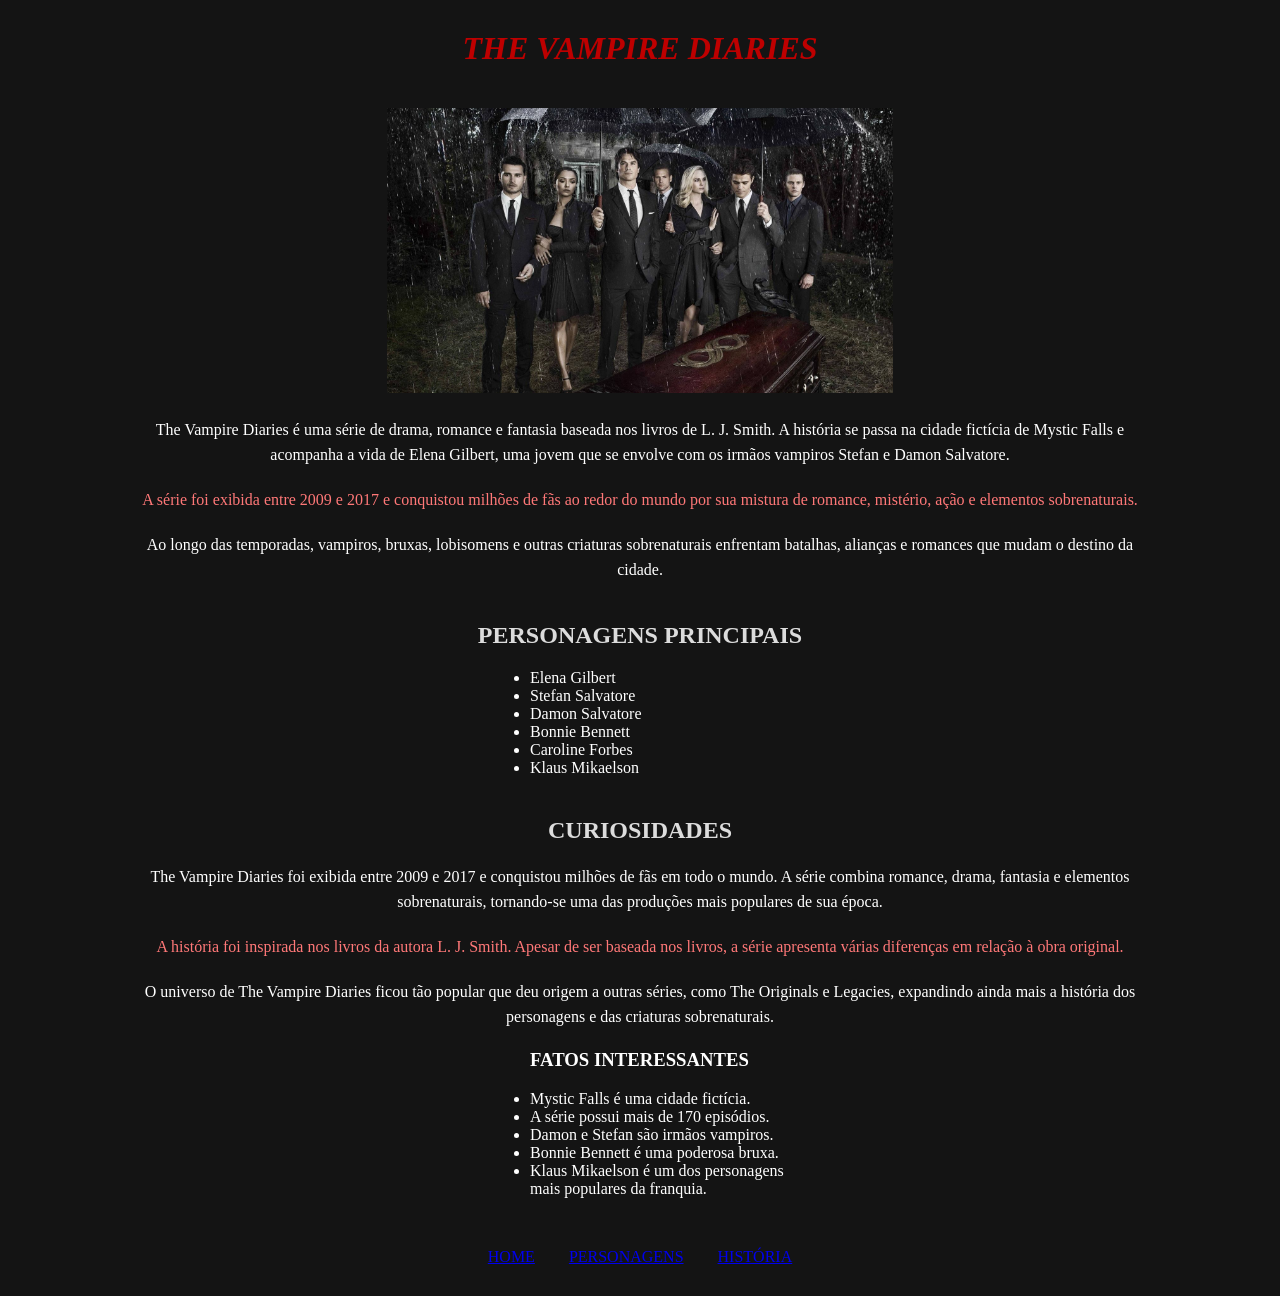
<file: index.html>
<!DOCTYPE html>
<html lang="en">
<head>
    <meta charset="UTF-8">
    <meta name="viewport" content="width=device-width, initial-scale=1.0">
    <title>THE VAMPIRE DIARIES</title>
    <link rel="stylesheet" href="style.css">
</head>
<body>

<h1>THE VAMPIRE DIARIES</h1>

<img class="imagem" src="capa.jpg">

<p>
The Vampire Diaries é uma série de drama, romance e fantasia baseada nos livros de L. J. Smith. A história se passa na cidade fictícia de Mystic Falls e acompanha a vida de Elena Gilbert, uma jovem que se envolve com os irmãos vampiros Stefan e Damon Salvatore.
</p>

<p class="pizza">
A série foi exibida entre 2009 e 2017 e conquistou milhões de fãs ao redor do mundo por sua mistura de romance, mistério, ação e elementos sobrenaturais.
</p>

<p>
Ao longo das temporadas, vampiros, bruxas, lobisomens e outras criaturas sobrenaturais enfrentam batalhas, alianças e romances que mudam o destino da cidade.
</p>

<h2>PERSONAGENS PRINCIPAIS</h2>

<div class="lista">
<ul>
<li>Elena Gilbert</li>
<li>Stefan Salvatore</li>
<li>Damon Salvatore</li>
<li>Bonnie Bennett</li>
<li>Caroline Forbes</li>
<li>Klaus Mikaelson</li>
</ul>
</div>

<h2>CURIOSIDADES</h2>

<p>
The Vampire Diaries foi exibida entre 2009 e 2017 e conquistou milhões de fãs em todo o mundo. A série combina romance, drama, fantasia e elementos sobrenaturais, tornando-se uma das produções mais populares de sua época.
</p>

<p class="pizza">
A história foi inspirada nos livros da autora L. J. Smith. Apesar de ser baseada nos livros, a série apresenta várias diferenças em relação à obra original.
</p>

<p>
O universo de The Vampire Diaries ficou tão popular que deu origem a outras séries, como The Originals e Legacies, expandindo ainda mais a história dos personagens e das criaturas sobrenaturais.
</p>

<div class="lista">
<ul>
<h3>FATOS INTERESSANTES</h3>

<li>Mystic Falls é uma cidade fictícia.</li>
<li>A série possui mais de 170 episódios.</li>
<li>Damon e Stefan são irmãos vampiros.</li>
<li>Bonnie Bennett é uma poderosa bruxa.</li>
<li>Klaus Mikaelson é um dos personagens mais populares da franquia.</li>

</ul>
</div>

<footer>
    <a href="index.html">HOME</a>
    <a href="personagens.html">PERSONAGENS</a>
    <a href="historia.html">HISTÓRIA</a>
</footer>

</body>
</html>
</file>
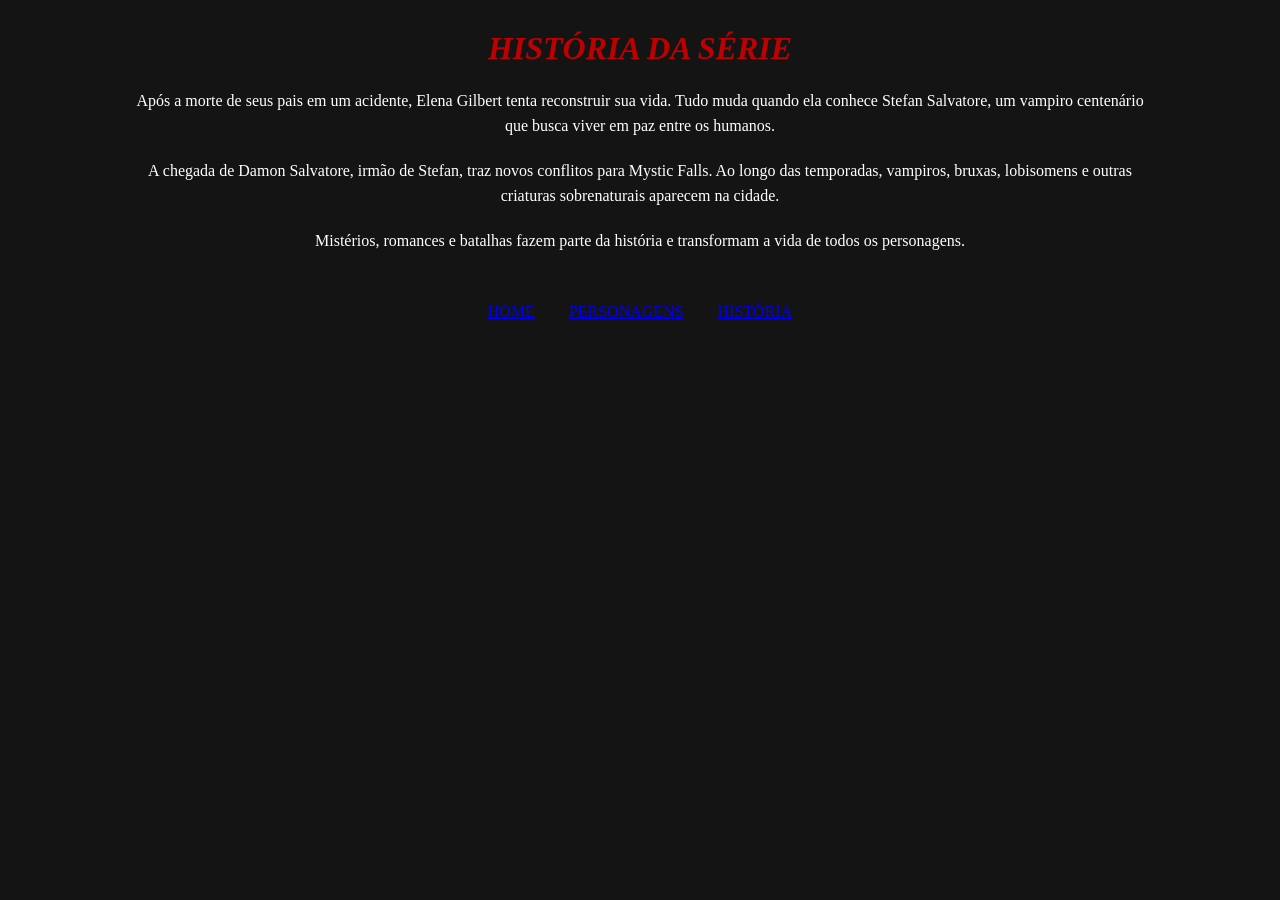
<file: historia.html>
<!DOCTYPE html>
<html lang="en">
<head>
    <meta charset="UTF-8">
    <meta name="viewport" content="width=device-width, initial-scale=1.0">
    <title>História</title>
    <link rel="stylesheet" href="style.css">
</head>
<body>

<h1>HISTÓRIA DA SÉRIE</h1>

<p>
Após a morte de seus pais em um acidente, Elena Gilbert tenta reconstruir sua vida. Tudo muda quando ela conhece Stefan Salvatore, um vampiro centenário que busca viver em paz entre os humanos.
</p>

<p>
A chegada de Damon Salvatore, irmão de Stefan, traz novos conflitos para Mystic Falls. Ao longo das temporadas, vampiros, bruxas, lobisomens e outras criaturas sobrenaturais aparecem na cidade.
</p>

<p>
Mistérios, romances e batalhas fazem parte da história e transformam a vida de todos os personagens.
</p>

<footer>
    <a href="index.html">HOME</a>
    <a href="personagens.html">PERSONAGENS</a>
    <a href="historia.html">HISTÓRIA</a>
</footer>

</body>
</html>
</file>
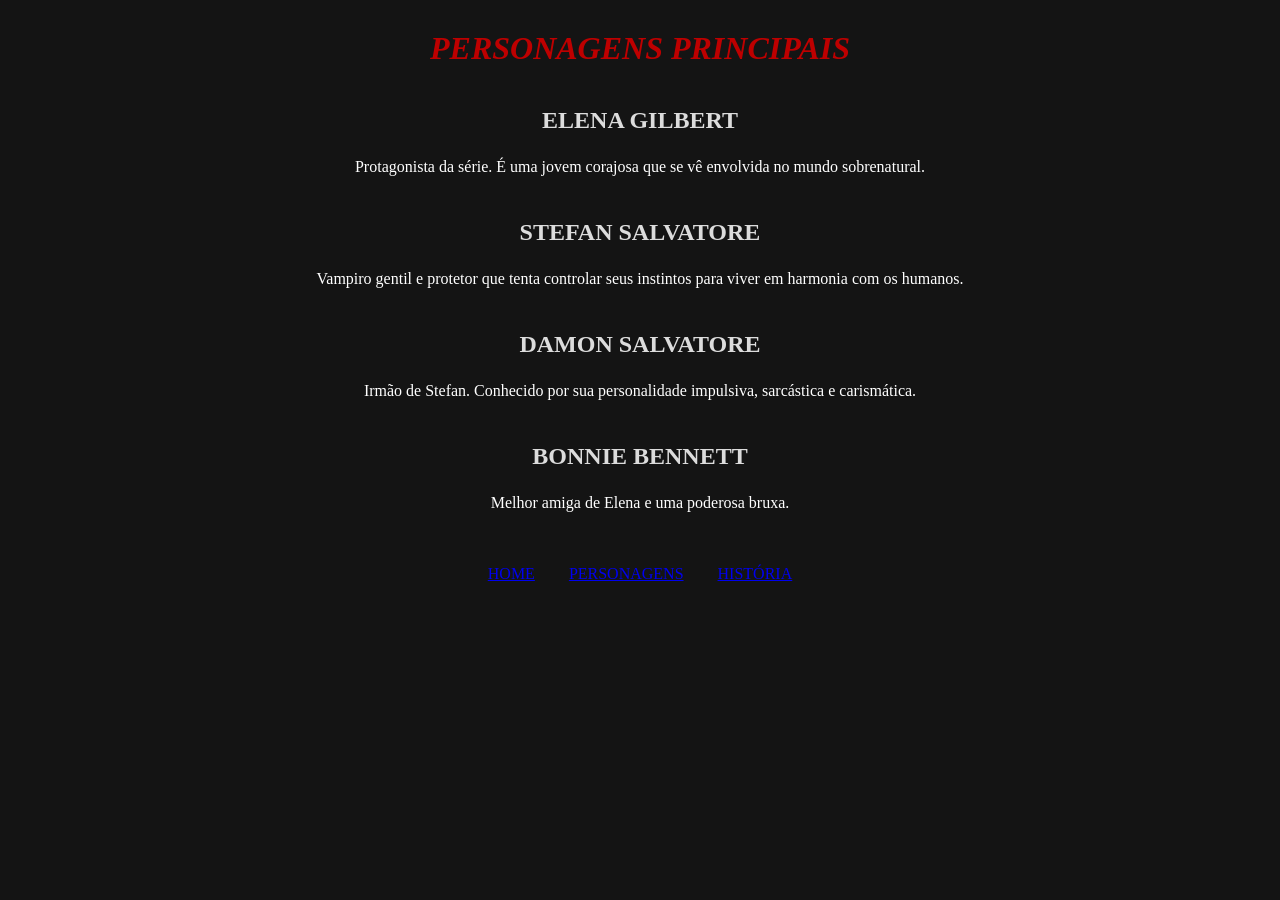
<file: personagens.html>
<!DOCTYPE html>
<html lang="en">
<head>
    <meta charset="UTF-8">
    <meta name="viewport" content="width=device-width, initial-scale=1.0">
    <title>Personagens</title>
    <link rel="stylesheet" href="style.css">
</head>
<body>

<h1>PERSONAGENS PRINCIPAIS</h1>

<h2>ELENA GILBERT</h2>

<p>
Protagonista da série. É uma jovem corajosa que se vê envolvida no mundo sobrenatural.
</p>

<h2>STEFAN SALVATORE</h2>

<p>
Vampiro gentil e protetor que tenta controlar seus instintos para viver em harmonia com os humanos.
</p>

<h2>DAMON SALVATORE</h2>

<p>
Irmão de Stefan. Conhecido por sua personalidade impulsiva, sarcástica e carismática.
</p>

<h2>BONNIE BENNETT</h2>

<p>
Melhor amiga de Elena e uma poderosa bruxa.
</p>

<footer>
    <a href="index.html">HOME</a>
    <a href="personagens.html">PERSONAGENS</a>
    <a href="historia.html">HISTÓRIA</a>
</footer>

</body>
</html>
</file>
<file: style.css>
body{
    background-color: rgb(20,20,20);
    text-align: center;
    color: white;
}

h1{
    color: rgb(190,0,0);
    font-style: italic;
    margin-top: 30px;
}

h2{
    color: rgb(220,220,220);
    margin-top: 40px;
}

p{
    width: 80%;
    margin: auto;
    margin-top: 20px;
    line-height: 25px;
}

.imagem{
    width: 40%;
    margin-top: 20px;
}

.lista{
    text-align: left;
    width: 300px;
    margin: auto;
    margin-top: 20px;
}

.pizza{
    color: rgb(255,120,120);
}

footer{
    margin-top: 50px;
    margin-bottom: 30px;
}

footer a{
    margin: 15px;
}
</file>
